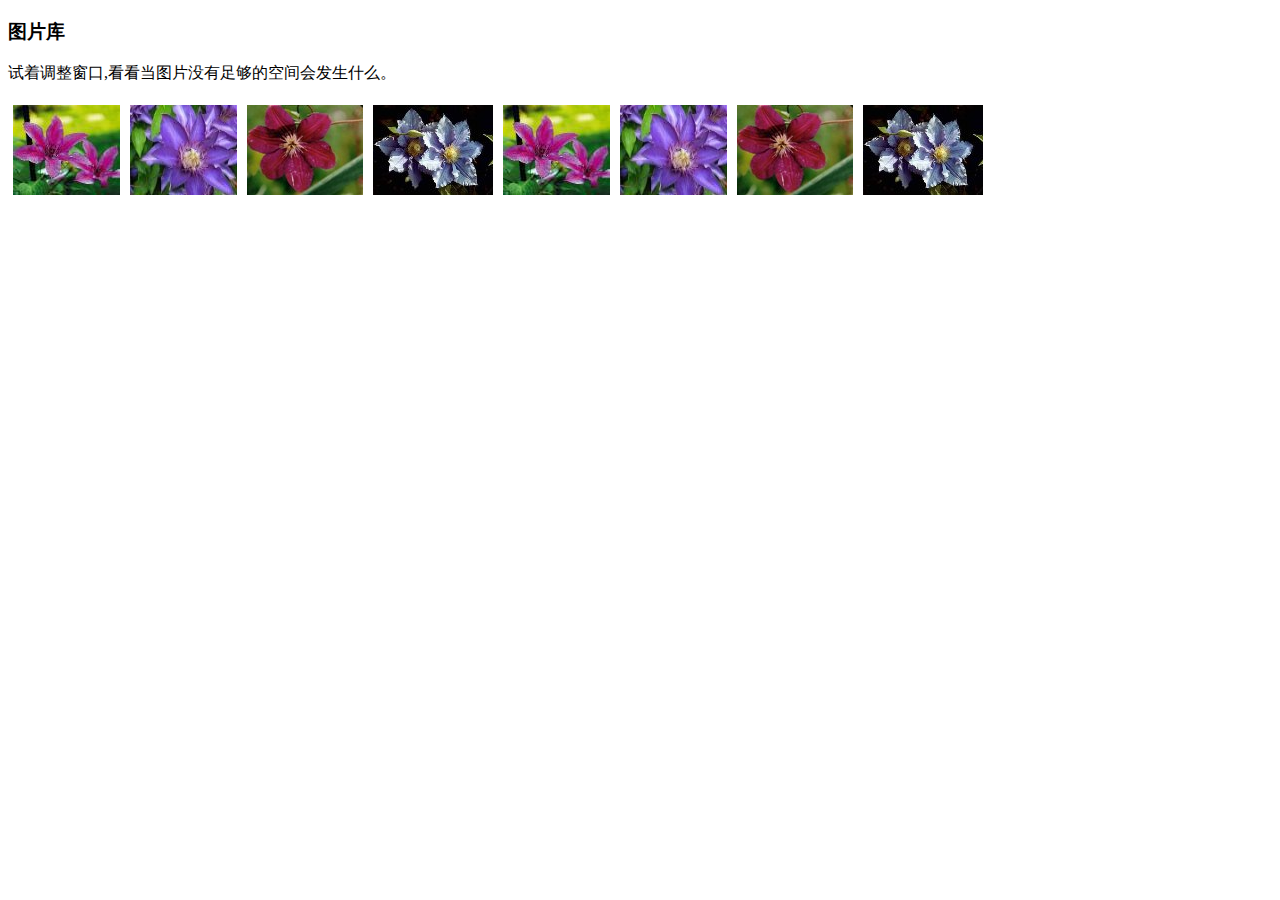
<file: index.html>
<!DOCTYPE html>
<html >
<head>
    <meta charset="UTF-8">
    <meta name="viewport" content="width=device-width, initial-scale=1.0">
    <meta http-equiv="X-UA-Compatible" content="ie=edge">
    <title>Document</title>
    <style>
        .thumb
        {
            float: left;
            widows: 110px;
            height: 90px;
            margin: 5px
        }
    </style>
</head>
<body>
    <h3>图片库</h3>
    <p>试着调整窗口,看看当图片没有足够的空间会发生什么。</p>
    <img src="./images/1.jpg" alt="#" class="thumb" width="107" height="90">
    <img src="./images/2.jpg" alt="#" class="thumb" width="107" height="80">
    <img src="./images/3.jpg" alt="#" class="thumb" width="116" height="90">
    <img src="./images/4.jpg" alt="#" class="thumb" width="120" height="90">
    <img src="./images/1.jpg" alt="#" class="thumb" width="107" height="90">
    <img src="images/2.jpg" alt="#" class="thumb" width="107" height="80">
    <img src="images/3.jpg" alt="#" class="thumb" width="116" height="90">
    <img src="images/4.jpg" alt="#" class="thumb" width="120" height="90">
</body>
</html>
</file>
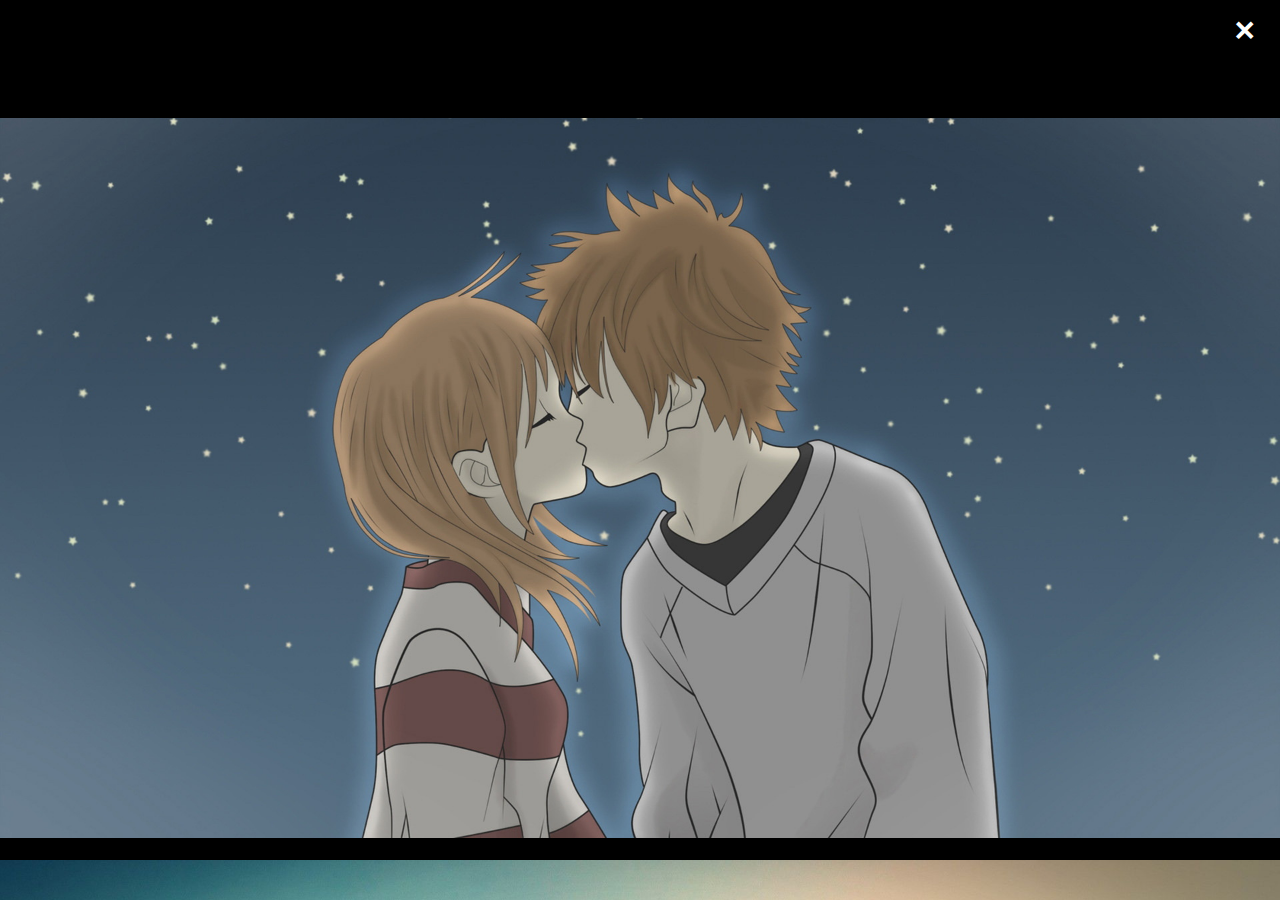
<file: lightbox.html>
<!DOCTYPE html>
<html>

<head>
    <meta charset="UTF-8">
    <meta name="viewport" content="width=device-width, initial-scale=1.0">
    <meta http-equiv="X-UA-Compatible" content="ie=edge">
    <title>Document</title>
    <link rel="stylesheet" href="./lightbox.css">
</head>

<body>
    <h2 style="text-align: center">Lightbox</h2>
    <div class="row">
        <div class="column">
            <img src="./images/light1.jpg" alt="" style="width: 100%;">
        </div>
        <div class="column">
            <img src="./images/light2.jpg" alt="" style="width: 100%;">
        </div>
        <div class="column">
            <img src="./images/light3.jpg" alt="" style="width: 100%;">
        </div>
        <div class="column">
            <img src="./images/light4.jpg" alt="" style="width: 100%;">
        </div>
    </div>
    <div id="myModal" class="modal">
        <span class="close cursor" onclick="closeModel()">&times;</span>
        <div class="model-content">
            <div class="mySlides">
                <div class="numbertext">1 / 4</div>
                <img src="./images/light1.jpg" style="width:100%" alt="">
            </div>
            <div class="mySlides">
                <div class="numbertext">2 / 4</div>
                <img src="./images/light2.jpg" style="width:100%" alt="">
            </div>
            <div class="mySlides">
                <div class="numbertext">3 / 4</div>
                <img src="./images/light3.jpg" style="width:100%" alt="">
            </div>
            <div class="mySlides">
                <div class="numbertext">4 / 4</div>
                <img src="./images/light4.jpg" style="width:100%" alt="">
            </div>

            <a class="prev" onclick="plusSlides(-1)">&#10094;</a>
            <a class="next" onclick="plusSlides(1)">&#10095;</a>

            <div class="caption-container">
                <p id="caption"></p>
            </div>

            <div class="column">
                <img src="./images/light1.jpg" style="width:100%" onclick="currentSlide(1)" alt="Nature and sunrise">
            </div>
            <div class="column">
                <img src="./images/light2.jpg" style="width:100%" onclick="currentSlide(2)" alt="Trolltunga, Norway">
            </div>
            <div class="column">
                <img src="./images/light3.jpg" style="width:100%" onclick="currentSlide(3)" alt="Mountains and fjords">
            </div>
            <div class="column">
                <img src="./images/light4.jpg" style="width:100%" onclick="currentSlide(4)" alt="Northern Lights">
            </div>
        </div>
    </div>
</body>

</html>
</file>
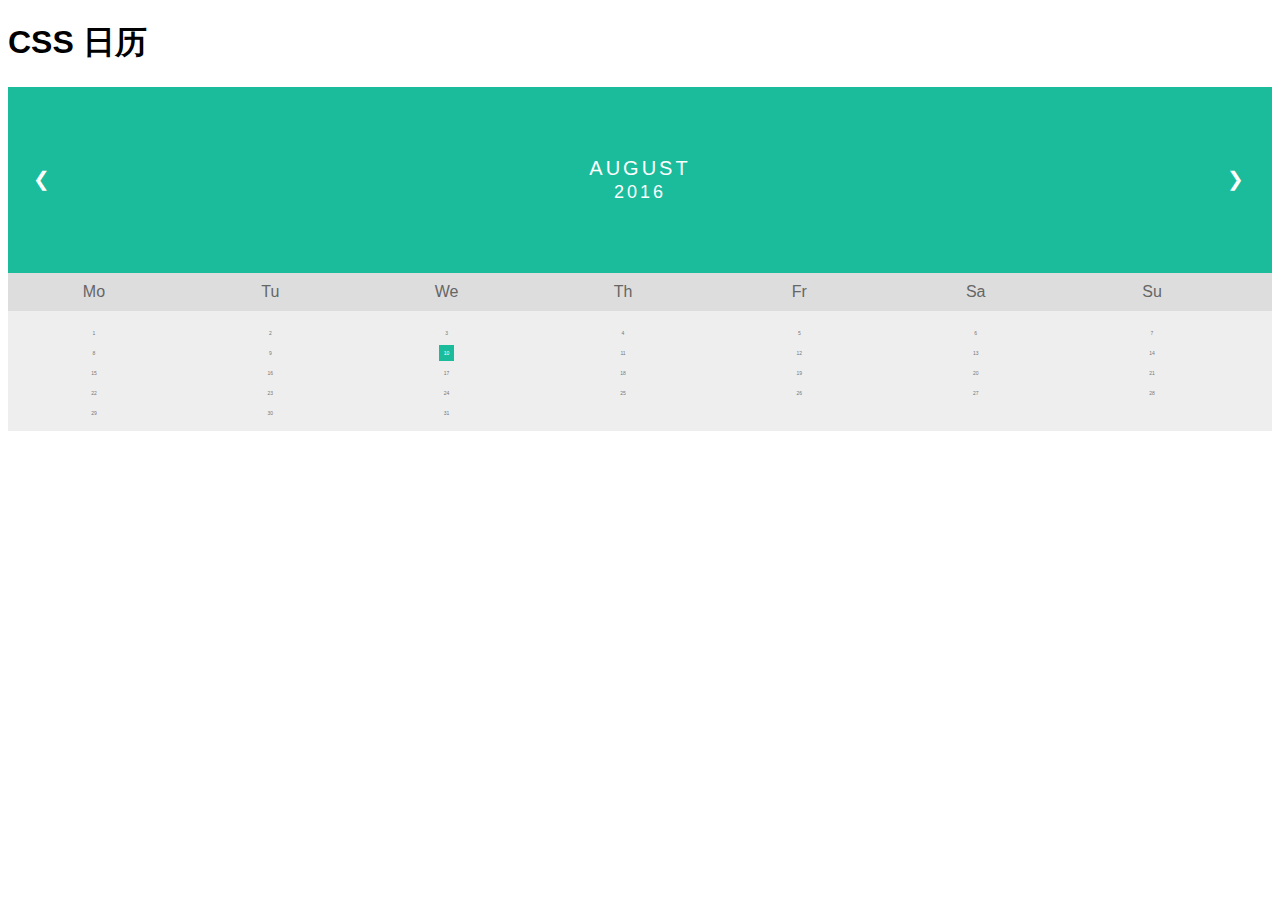
<file: moth.html>
<!DOCTYPE html>
<html>
<head>
    <meta charset="UTF-8">
    <meta name="viewport" content="width=device-width, initial-scale=1.0">
    <meta http-equiv="X-UA-Compatible" content="ie=edge">
    <title>Document</title>
    <link rel="stylesheet" href="./month.css"">
</head>
<body>
    <h1>CSS 日历</h1>
    <div class="month">
        <ul>
            <li class="prev">❮</li>
            <li class="next">❯</li>
            <li style="text-align: center">
                August<br>
                <span style="font-size: 18px">2016</span>
            </li>
        </ul>
    </div>
    <ul class="weekdays">
        <li>Mo</li>
        <li>Tu</li>
        <li>We</li>
        <li>Th</li>
        <li>Fr</li>
        <li>Sa</li>
        <li>Su</li>
    </ul>
    <ul class="days">
        <li>1</li>
        <li>2</li>
        <li>3</li>
        <li>4</li>
        <li>5</li>
        <li>6</li>
        <li>7</li>
        <li>8</li>
        <li>9</li>
        <li>
            <span class="active">10</span>
        </li>
        <li>11</li>
        <li>12</li>
        <li>13</li>
        <li>14</li>
        <li>15</li>
        <li>16</li>
        <li>17</li>
        <li>18</li>
        <li>19</li>
        <li>20</li>
        <li>21</li>
        <li>22</li>
        <li>23</li>
        <li>24</li>
        <li>25</li>
        <li>26</li>
        <li>27</li>
        <li>28</li>
        <li>29</li>
        <li>30</li>
        <li>31</li>
    </ul>
</body>
</html>
</file>
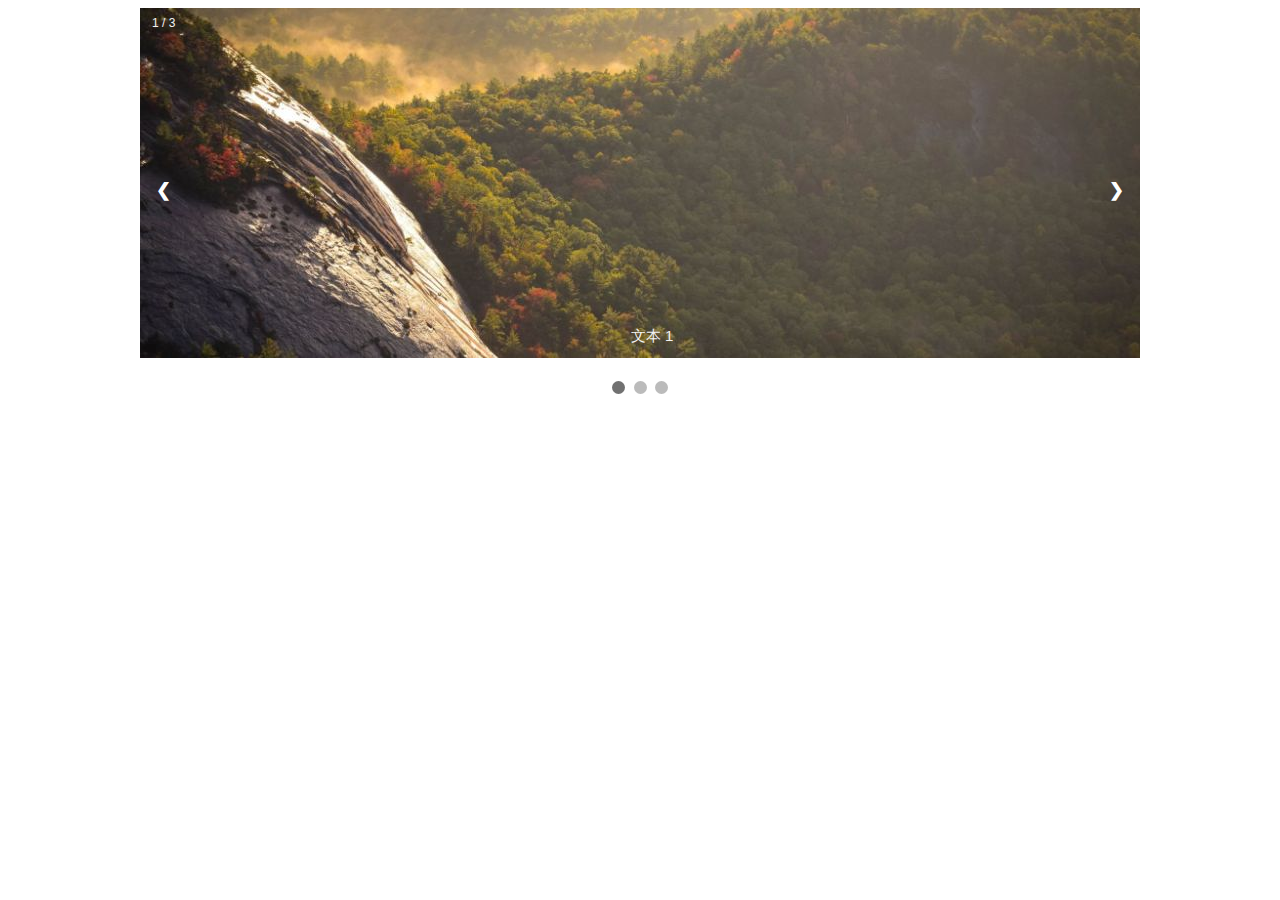
<file: pp.html>
<!DOCTYPE html>
<html>
<head>
    <meta charset="UTF-8">
    <meta name="viewport" content="width=device-width, initial-scale=1.0">
    <meta http-equiv="X-UA-Compatible" content="ie=edge">
    <title>Document</title>
    <link rel="stylesheet" href="./pp.css">
    <script src="./pp.js"></script>
</head>
<body>
    <div class="slideshow-container">
        <div class="mySlides fade">
        <div class="numbertext">1 / 3</div>
        <img src="./images/img1.jpg" style="width:100%">
        <div class="text">文本 1</div>
        </div>
    
        <div class="mySlides fade">
        <div class="numbertext">2 / 3</div>
        <img src="./images/img2.jpg" style="width:100%">
        <div class="text">文本 2</div>
        </div>
    
        <div class="mySlides fade">
        <div class="numbertext">3 / 3</div>
        <img src="./images/img3.jpg" style="width:100%">
        <div class="text">文本 3</div>
        </div>
    
        <a class="prev" onclick="plusSlides(-1)">❮</a>
        <a class="next" onclick="plusSlides(1)">❯</a>
    </div>
    <br>
    
    <div style="text-align:center">
    <span class="dot" onclick="currentSlide(1)"></span> 
    <span class="dot" onclick="currentSlide(2)"></span> 
    <span class="dot" onclick="currentSlide(3)"></span> 
    </div>
    <script>
        var slideIndex = 1;
        showSlides(slideIndex);
    </script>
</body>
</html>
</file>
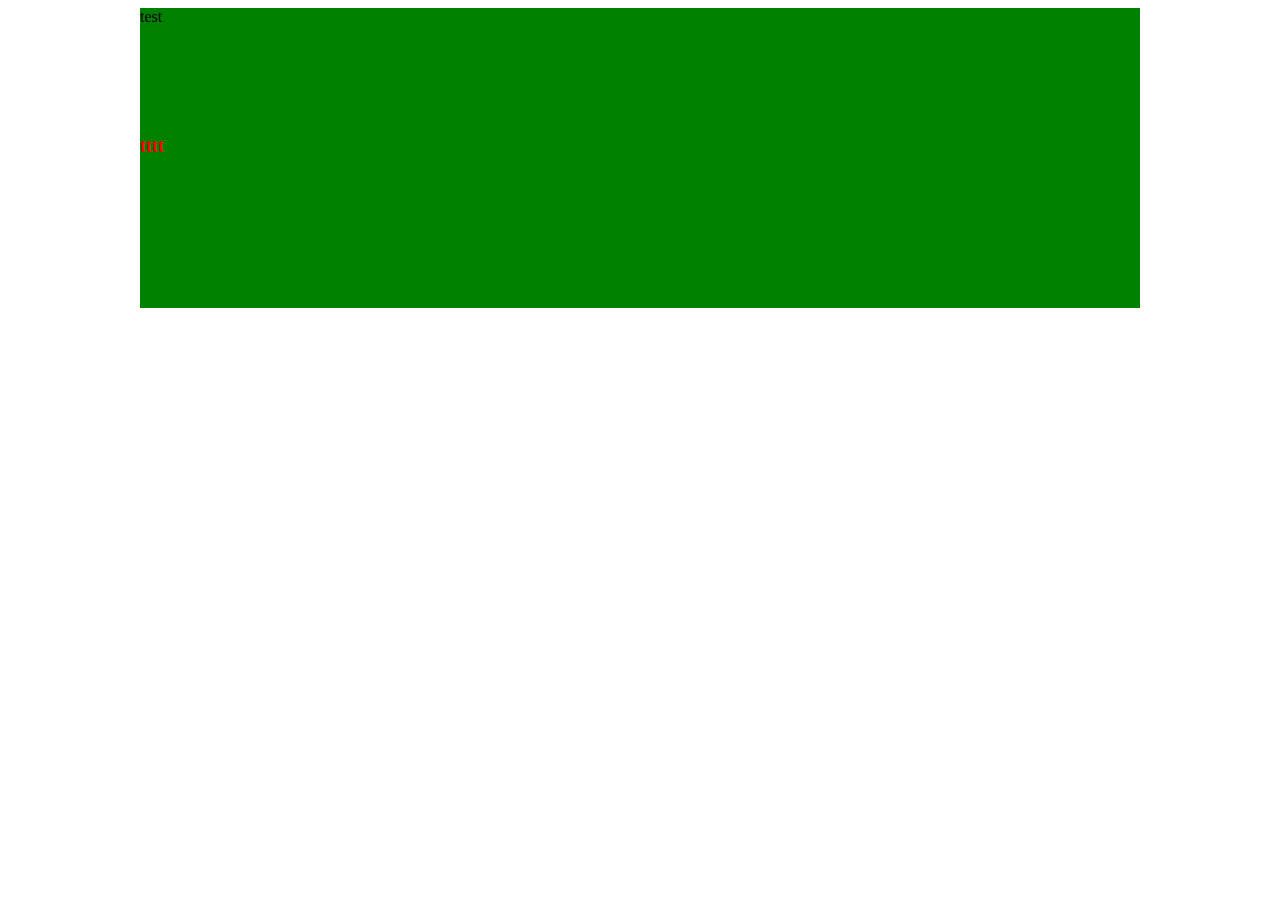
<file: test.html>
<!DOCTYPE html>
<html>
<head>
    <meta charset="UTF-8">
    <meta name="viewport" content="width=device-width, initial-scale=1.0">
    <meta http-equiv="X-UA-Compatible" content="ie=edge">
    <title>Document</title>

    <style>
        .xx{
            max-width: 1000px;
            height: 300px;
            background-color: green;
            position:relative;
            margin:auto;
        }
        .yy{
            cursor: pointer;
            position: absolute;
            top: 50%;
            width: auto;
            margin-top: -22px;
            padding: 0px;
            color: red;
            font-weight: bold;
            font-size: 18px;
            transition: 0.6s ease;
            border-radius: 0 3px 3px 0;
        }
    </style>
</head>
<body>
    <div class="xx">
        <div>test</div>
        <a class="yy">tttt</a>
    </div>
</body>
</html>
</file>
<file: month.css>
*{
    box-sizing: border-box;
}

ul{
    list-style-type: none;
}

body{
    font-family: Verdana, Geneva, Tahoma, sans-serif;
}

.month{
    padding: 70px 25px;
    width: 100%;
    background: #1abc9c
}

.month ul{
    margin: 0;
    padding: 0;
}

.month ul li{
    color: white;
    font-size: 20px;
    text-transform: uppercase;
    letter-spacing: 3px;
}

.month .prev{
    float: left;
    padding-top: 10px
}

.month .next{
    float: right;
    padding-top: 10px
}

.weekdays{
    margin:0;
    padding: 10px 0;
    background-color: #ddd;
}

.weekdays li{
    display:inline-block;
    width:13.6%;
    color: #666;
    text-align: center;
}

.days{
    padding: 10px 0;
    background: #eee;
    margin:0;
}

.days li{
    list-style-type:none;
    display: inline-block;
    width:13.6%;
    text-align: center;
    margin-bottom: 5px;
    font-size:5px;
    color: #777;
}

.days li .active{
    padding: 5px;
    background-color: #1abc9c;
    color: white !important
}
</file>
<file: pp.css>
* {box-sizing: content-box}
body {font-family: Verdana,sans-serif;}
.mySlides {display:none}
 
/* 幻灯片容器 */
.slideshow-container {
  max-width: 1000px;
  position: relative;
  margin: auto;
}
 
/* 下一张 & 上一张 按钮 */
.prev, .next {
  cursor: pointer;
  position: absolute;
  top: 50%;
  width: auto;
  margin-top: -22px;
  padding: 16px;
  color: white;
  font-weight: bold;
  font-size: 18px;
  transition: 0.6s ease;
  border-radius: 0px 3px 3px 0px;
}
 
/* 定位 "下一张" 按钮靠右 */
.next {
  right: 0;
  border-radius: 3px 0 0 3px;
}
 
/* On hover, add a black background color with a little bit see-through */
.prev:hover, .next:hover {
  background-color: rgba(0,0,0,0.8);
}
 
/* 标题文本 */
.text {
  color: #f2f2f2;
  font-size: 15px;
  padding: 8px 12px;
  position: absolute;
  bottom: 8px;
  width: 100%;
  text-align: center;
}
 
/* 数字文本 (1/3 等) */
.numbertext {
  color: #f2f2f2;
  font-size: 12px;
  padding: 8px 12px;
  position: absolute;
  top: 0;
}
 
/* 标记符号 */
.dot {
  cursor:pointer;
  height: 13px;
  width: 13px;
  margin: 0 2px;
  background-color: #bbb;
  border-radius: 50%;
  display: inline-block;
  transition: background-color 0.6s ease;
}
 
.active, .dot:hover {
  background-color: #717171;
}
 
/* 淡出动画 */
.fade {
  -webkit-animation-name: fade;
  -webkit-animation-duration: 1.5s;
  animation-name: fade;
  animation-duration: 1.5s;
}
 
@-webkit-keyframes fade {
  from {opacity: .4} 
  to {opacity: 1}
}
 
@keyframes fade {
  from {opacity: .4} 
  to {opacity: 1}
}
</file>
